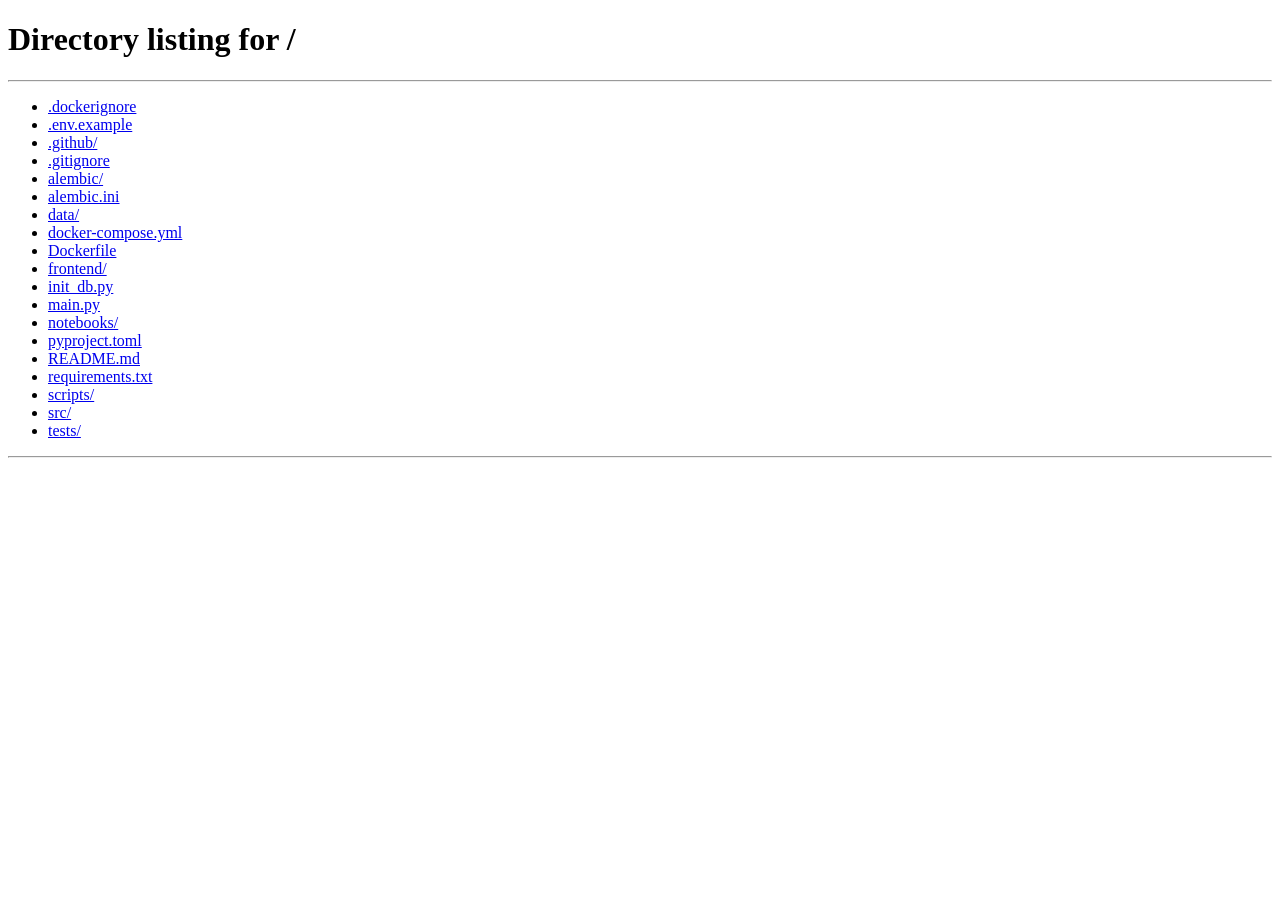
<file: frontend/logout.html>
<!DOCTYPE html>
<html lang="en">
<head>
  <meta charset="UTF-8">
  <meta http-equiv="Cache-Control" content="no-store, no-cache">
  <title>Logging out...</title>
  <style>
    body {
      font-family: Inter, sans-serif;
      background: #0a0c16;
      color: #fff;
      display: flex;
      align-items: center;
      justify-content: center;
      height: 100vh;
      margin: 0;
      flex-direction: column;
      gap: 16px;
    }
    p { color: #8b9cf4; font-size: 18px; }
  </style>
</head>
<body>
  <p>🔓 Logging you out...</p>
  <script>
    // Clear EVERYTHING - localStorage, sessionStorage, all cookies
    localStorage.clear();
    sessionStorage.clear();
    document.cookie.split(";").forEach(c => {
      document.cookie = c.replace(/^ +/, "").replace(/=.*/, "=;expires=" + new Date().toUTCString() + ";path=/");
    });
    // Redirect to login
    window.location.replace('/');
  </script>
</body>
</html>
</file>
